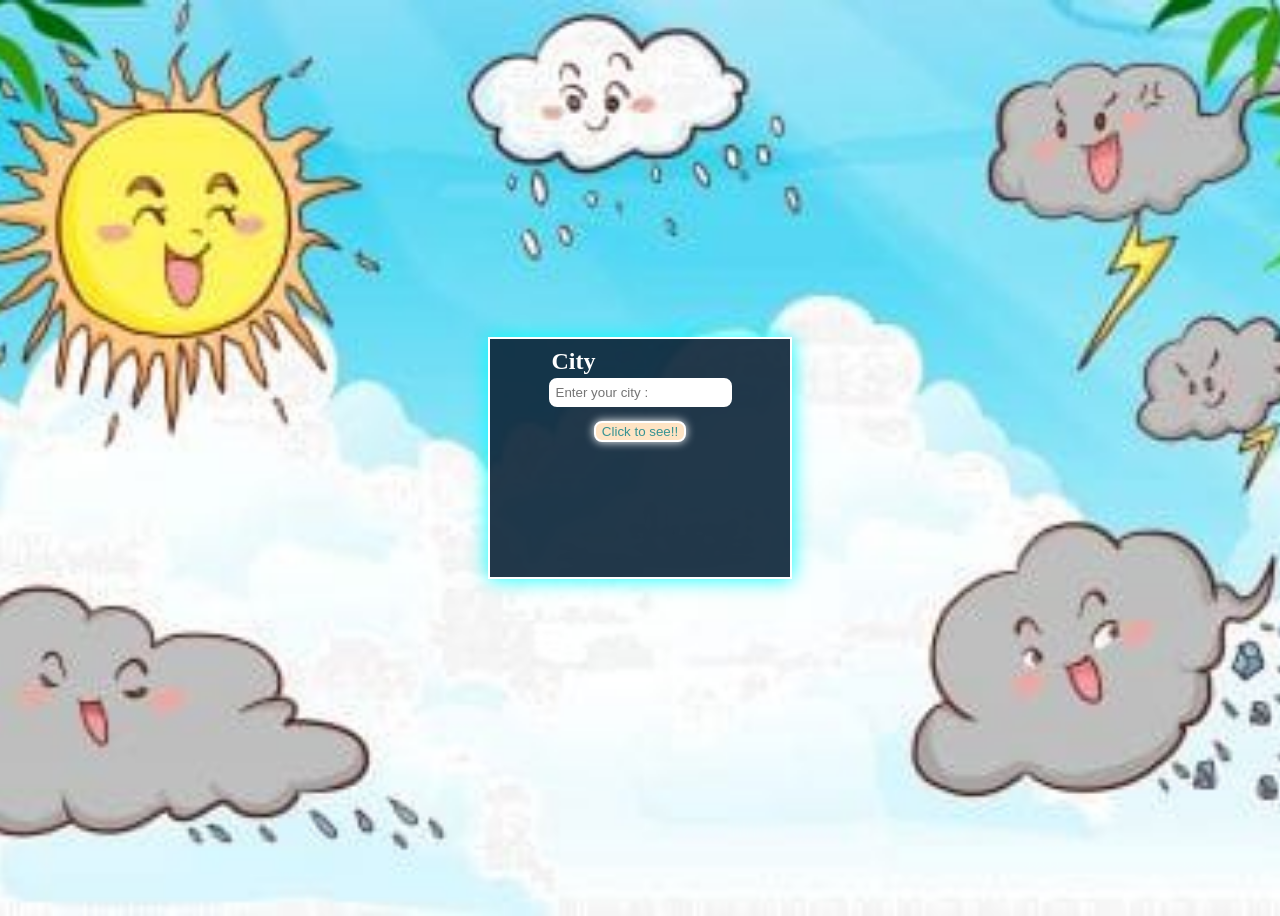
<file: index.html>
<!DOCTYPE html>
<html lang="en">
<head>
    <meta charset="UTF-8">
    <meta name="viewport" content="width=device-width, initial-scale=1.0">
    <title>Document</title>
   <link rel="stylesheet" href="weather.css">
</head>
<body>
    <div class="container">
        <div class="box">
            <h2 class="head">City</h2> 
        <input type="text" id="city" placeholder="Enter your city : ">
   
        </div>
        
    <div class="Result">
        
        <button id="btn">Click to see!!</button>
        <h2 class="temp"></h2>
          <p class="time"></p>
        <p  class="rain"></p>
        <p class="message"></p>
    </div>

    </div>
    <script src="weather.js"></script>
    
        
        

</body>
</html>
</file>
<file: weather.css>
body{
    justify-content: center;
    display: flex;
    align-items: center;
   
    height: 100vh;
    background-color: #212121;
    color: white;
    background-image: url("w.jpeg");
     background-size: cover;
    background-position: center;
    background-repeat: no-repeat;
}
.container{
    border: 2px solid white;
    
    min-height: 40vh;
   
     width: 300px;
    min-height: 220px;

    display: flex;
    flex-direction: column;
    justify-content: center;
    align-items: center;
    box-shadow: 0 0 20px #00ffff;
    gap:8px;
    background-color: rgba(10, 35, 55, 0.90);


}
@media (max-width: 500px) {
    .container {
        width: 75%;
        min-height: 220px;
    }
}
.box{
    padding: 6px;

}
.head{
    padding: 0;
    margin: 3px;
}
#city{
    border:2px solid white;
    border-radius: 8px;
    padding: 5px;

}
#btn{
    border:2px solid white;
    border-radius: 8px;
    cursor:pointer;
    
    background-color: bisque;
    color: rgb(55, 147, 147);
    box-shadow: 0 0 10px white;
}
#btn:hover{
    height: 5vh;

}
.Result {
    display: flex;
    flex-direction: column;
    align-items: center;
    width: 200px;
}
</file>
